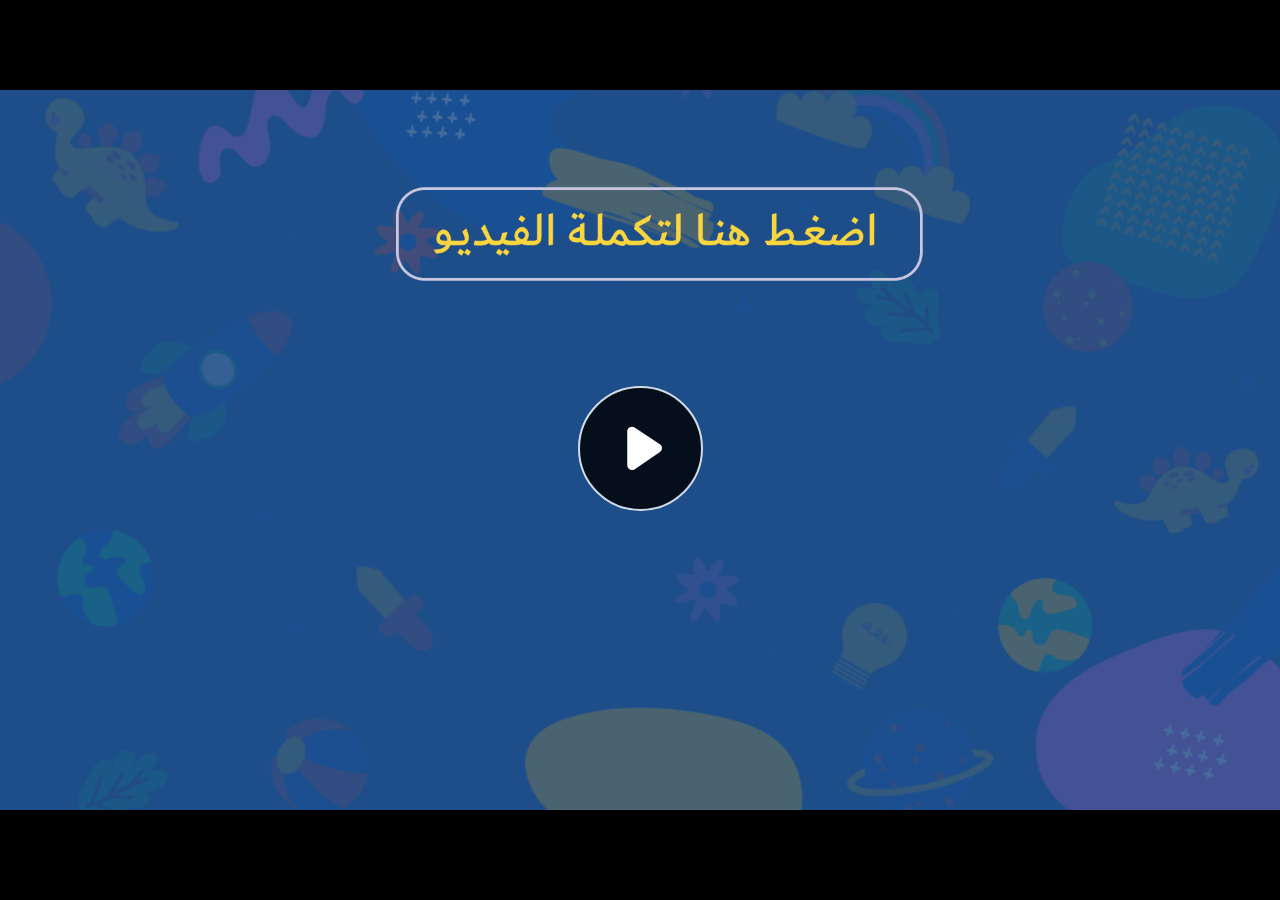
<file: index.html>
﻿<!doctype html>
<html lang="en-US">
<head>
  <meta charset="utf-8">
  <!-- Created using Storyline 360 - http://www.articulate.com  -->
  <!-- version: 3.71.29339.0 -->
  <title>EG.G5.AR.SEM2.UD.T2.S2.1</title>
  <meta http-equiv="x-ua-compatible" content="IE=edge"/>
  <meta name="viewport" content="width=device-width,initial-scale=1,user-scalable=no,shrink-to-fit=no,minimal-ui"/>
  <meta name="apple-mobile-web-app-capable" content="yes"/>
  <style>
    html, body { height: 100%; padding: 0; margin: 0 }
    #app { height: 100%; width: 100%; }
  </style>

  <script>
    window.DS = {};
    window.globals = {
      DATA_PATH_BASE: '',
      HAS_FRAME: true,
      HAS_SLIDE: true,

      lmsPresent: false,
      tinCanPresent: false,
      cmi5Present: false,
      aoSupport: false,
      scale: 'noscale',
      captureRc: false,
      browserSize: 'optimal',
      bgColor: '#282828',
      features: 'AccessibleVideo,ConnectionMessages,FullScreenToggle,InsertSvgPicture,LayerPresentAsDialog,MultipleQuizTracking,UpdatedScrollingPanels,UpdatedThemeEditor',
      themeName: 'unified',
      preloaderColor: '#FFFFFF',
      suppressAnalytics: false,
      productChannel: 'stable',
      publishSource: 'storyline',
      aid: 'aid|5fe00366-bd0f-4aca-89fb-c2d0907009b6',
      cid: '842bb857-4575-4bf5-81d5-54d487c51ace',
      playerVersion: '3.71.29339.0',
      publishTimestamp: '2023-04-10T10:47:56.8802419Z',
      maxIosVideoElements: 10,
      connectionSettings: { message: 'You%20are%20offline.%20Trying%20to%20reconnect...', useDarkTheme: false },

      
      parseParams: function(qs) {
        if (window.globals.parsedParams != null) {
          return window.globals.parsedParams;
        }
        qs = (qs || window.location.search.substr(1)).split('+').join(' ');
        var params = {},
            tokens,
            re = /[?&]?([^=]+)=([^&]*)/g;

        while (tokens = re.exec(qs)) {
          params[decodeURIComponent(tokens[1]).trim()] =
            decodeURIComponent(tokens[2]).trim();
        }
        window.globals.parsedParams = params;
        return params;
      }

    };
  </script>
  <script>
    var isIe11 = ('ActiveXObject' in window || window.MSBlobBuilder != null)
      && window.msCrypto != null && !window.ActiveXObject;
    if (isIe11) {
      window.globals.unsupportedBrowser = true;
      document.write(atob('[base64]'));
    }
  </script>
  
  <script>window.THREE = { };</script>
  
</head>
<body style="background: #282828" class="cs-HTML theme-unified">
  <!-- 360 -->
  <script>!function(e){var i=/iPhone/i,o=/iPod/i,n=/iPad/i,t=/(?=.*\bAndroid\b)(?=.*\bMobile\b)/i,d=/Android/i,s=/(?=.*\bAndroid\b)(?=.*\bSD4930UR\b)/i,b=/(?=.*\bAndroid\b)(?=.*\b(?:KFOT|KFTT|KFJWI|KFJWA|KFSOWI|KFTHWI|KFTHWA|KFAPWI|KFAPWA|KFARWI|KFASWI|KFSAWI|KFSAWA)\b)/i,r=/IEMobile/i,h=/(?=.*\bWindows\b)(?=.*\bARM\b)/i,a=/BlackBerry/i,l=/BB10/i,p=/Opera Mini/i,f=/(CriOS|Chrome)(?=.*\bMobile\b)/i,u=/(?=.*\bFirefox\b)(?=.*\bMobile\b)/i,c=new RegExp("(?:Nexus 7|BNTV250|Kindle Fire|Silk|GT-P1000)","i"),w=function(e,i){return e.test(i)},A=function(e){var A=e||navigator.userAgent,v=A.split("[FBAN");if(void 0!==v[1]&&(A=v[0]),this.apple={phone:w(i,A),ipod:w(o,A),tablet:!w(i,A)&&w(n,A),device:w(i,A)||w(o,A)||w(n,A)},this.amazon={phone:w(s,A),tablet:!w(s,A)&&w(b,A),device:w(s,A)||w(b,A)},this.android={phone:w(s,A)||w(t,A),tablet:!w(s,A)&&!w(t,A)&&(w(b,A)||w(d,A)),device:w(s,A)||w(b,A)||w(t,A)||w(d,A)},this.windows={phone:w(r,A),tablet:w(h,A),device:w(r,A)||w(h,A)},this.other={blackberry:w(a,A),blackberry10:w(l,A),opera:w(p,A),firefox:w(u,A),chrome:w(f,A),device:w(a,A)||w(l,A)||w(p,A)||w(u,A)||w(f,A)},this.seven_inch=w(c,A),this.any=this.apple.device||this.android.device||this.windows.device||this.other.device||this.seven_inch,this.phone=this.apple.phone||this.android.phone||this.windows.phone,this.tablet=this.apple.tablet||this.android.tablet||this.windows.tablet,"undefined"==typeof window)return this},v=function(){var e=new A;return e.Class=A,e};"undefined"!=typeof module&&module.exports&&"undefined"==typeof window?module.exports=A:"undefined"!=typeof module&&module.exports&&"undefined"!=typeof window?module.exports=v():"function"==typeof define&&define.amd?define("isMobile",[],e.isMobile=v()):e.isMobile=v()}(this);
    window.isMobile.apple.tablet = window.isMobile.apple.tablet ||
      (navigator.platform === 'MacIntel' && navigator.maxTouchPoints > 1);
    window.isMobile.apple.device = window.isMobile.apple.device || window.isMobile.apple.tablet;
    window.isMobile.tablet = window.isMobile.tablet || window.isMobile.apple.tablet;
    window.isMobile.any = window.isMobile.any || window.isMobile.apple.tablet;
  </script>

  <div id="focus-sink" tabindex="-1"></div>

  <div id="preso"></div>
  <script>
    (function() {

      var classTypes = [ 'desktop', 'mobile', 'phone', 'tablet' ];

      var addDeviceClasses = function(prefix, testObj) {
        var curr, i;
        for (i = 0; i < classTypes.length; i++) {
          curr = classTypes[i];
          if (testObj[curr]) {
            document.body.classList.add(prefix + curr);
          }
        }
      };

      var params = window.globals.parseParams(),
          isDevicePreview = params.devicepreview === '1',
          isPhoneOverride = params.deviceType === 'phone' || (isDevicePreview && params.phone == '1'),
          isTabletOverride = (params.deviceType === 'tablet' || isDevicePreview) && !isPhoneOverride,
          isMobileOverride = isPhoneOverride || isTabletOverride;

      var deviceView = {
        desktop: !window.isMobile.any && !isMobileOverride,
        mobile: window.isMobile.any || isMobileOverride,
        phone: isPhoneOverride || (window.isMobile.phone && !isTabletOverride),
        tablet: isTabletOverride || window.isMobile.tablet
      };

      window.globals.deviceView = deviceView;
      window.isMobile.desktop = !window.isMobile.any;
      window.isMobile.mobile = window.isMobile.any;

      addDeviceClasses('view-', deviceView);

    })();
  </script>
  
  <script src='story_content/user.js' type=text/javascript></script>
  <div class="slide-loader"></div>

  <script>
    var doc = document, loader = doc.body.querySelector('.slide-loader'); [ 1, 2, 3 ].forEach(function(n) { var d = doc.createElement('div'); d.style.backgroundColor = window.globals.preloaderColor; d.classList.add('mobile-loader-dot'); d.classList.add('dot' + n); loader.appendChild(d); });
  </script>

  <div class="mobile-load-title-overlay" style="display: none">
    <div class="mobile-load-title">EG.G5.AR.SEM2.UD.T2.S2.1</div>
  </div>

  <div class="mobile-chrome-warning"></div>

  
<style>
  .warn-connection-dialog {
    display: none;
    background: transparent;
    pointer-events: none;
    position: fixed;
    left: 0;
    top: 0;
    width: 100%;
    height: 100%;
    z-index: 999;
  }

  .warn-connection-content {
    border-radius: 4px;
    background: white;
    border: 1px solid #E7E7E7;
    color: #333333;
    box-shadow: 0 2px 4px rgba(0, 0, 0, 0.25);
    transition: all 150ms ease-out;
    position: absolute;
    white-space: nowrap;
  }

  .view-phone.is-landscape .warn-connection-content {
    left: 23px;
    bottom: 23px;
  }

  .view-tablet.is-landscape .warn-connection-content {
    left: 50%;
    top: 20px;
    transform: translateX(-50%);
  }

  .is-portrait .warn-connection-content {
    transform: translate(-50%, calc(-100% - 15px));
  }

  .warn-connection-content p {
    display: inline-block;
    margin: 0 8px 0 0;
    line-height: 33px;
    font-size: 11px;
  }

  .warn-connection-content svg {
    position: relative;
    vertical-align: middle;
    margin: 0 2px 2px 8px;
  }

  .view-desktop .warn-connection-content {
    left: 1.5em;
    bottom: 1.5em;
  }

  .view-desktop .warn-connection-content p {
    font-size: 1.1em;
  }

  .is-offline .warn-connection-dialog {
    display: block;
  }

  .is-offline .cs-panel * {
    pointer-events: none !important;
  }

  .is-offline .cs-panel {
    pointer-events: all !important;
  }

  .is-offline #nav-controls * {
    pointer-events: none !important;
  }

  .is-offline #nav-controls {
    pointer-events: all !important;
  }
</style>

<div class="warn-connection-dialog">
  <div class="warn-connection-content">
    <svg width="17" height="15" viewBox="0 0 17 15" xmlns="http://www.w3.org/2000/svg">
      <path fill="#8F0000" stroke="white" d="M16.07,12.98 L15.88,12.23 L9.51,1.21 C8.97,0.26,7.6,0.26,7.06,1.21 L0.69,12.23 C0.15,13.16,0.81,14.36,1.91,14.36 H14.65 C15.47,14.36,16.05,13.7,16.07,12.98 Z"/>
      <path fill="white" stroke="white" d="M8.58,5.5 C8.35,5.28,8.5,5.35,8.21,5.32 C8.09,5.35,7.97,5.49,7.96,5.67 C7.97,5.79,7.98,5.92,7.98,6.04 L7.98,6.04 C7.99,6.17,8,6.31,8.01,6.43 L8.01,6.44 C8.03,6.92,8.06,7.41,8.09,7.9 L8.09,7.9 C8.12,8.39,8.14,8.88,8.17,9.37 C8.17,9.39,8.18,9.42,8.2,9.44 C8.23,9.46,8.25,9.47,8.28,9.47 C8.31,9.47,8.34,9.46,8.35,9.44 C8.37,9.43,8.38,9.4,8.39,9.35 L8.39,9.34 C8.39,9.24,8.4,9.15,8.4,9.05 L8.4,9.05 C8.41,8.96,8.41,8.86,8.42,8.75 C8.43,8.44,8.45,8.12,8.47,7.81 L8.47,7.81 C8.49,7.49,8.51,7.18,8.53,6.87 C8.55,6.46,8.56,6.05,8.59,5.64 L8.6,5.62 C8.6,5.57,8.59,5.53,8.58,5.5 L8.21,5.32 Z"/>
      <circle fill="white" stroke="white" cx="8.3" cy="11.35" r="0.3"/>
    </svg>
    <p>You are offline. Trying to reconnect...</p>
  </div>
</div>

<script>
  (function() {
    window.DS.connection = {
      warningShown: false,
      assets: {},
      loadingAssetGroup: false,
      retryDelay: 500
    };

    // @TODO this is POC code and can be cleaned up a bit more if we move forward
    // with the feature



    // The `window.globals.features` variable must be set in `webpack.dev.config` when testing locally - it is not enough
    // to have it in the data - but it must be set there as well.
    var useConnectionMessages = window.AbortController != null &&
      window.location.protocol != 'file:' &&
      window.globals.features.indexOf('ConnectionMessages') != -1;

    window.DS.connection.useConnectionMessages = useConnectionMessages

    var assetCount = 0;
    var checkLoadedId;
    var connectionSettings = window.globals.connectionSettings;

    if (useConnectionMessages && connectionSettings != null) {
      var contentEl = document.querySelector('.warn-connection-content');
      var messageEl = contentEl.querySelector('p')

      if (connectionSettings.useDarkTheme) {
        contentEl.style.borderColor = '#BABBBA';
        contentEl.style.backgroundColor = '#282828';
        contentEl.style.color = '#FFFFFF';
      }

      if (connectionSettings.message != null) {
        messageEl.textContent = window.decodeURIComponent(connectionSettings.message);
      }
    }

    function checkAssetsReady() {
      for (var i in DS.connection.assets) {
        if (!DS.connection.assets[i].success) {
          return false;
        }
      }
      return true;
    }

    function stopAssetGroup() {
      if (!useConnectionMessages) { return; }

      assetCount = 0;

      DS.connection.oldAssetGroup = DS.connection.assets;
      DS.connection.assets = {};
      DS.connection.loadingAssetGroup = false;
      clearInterval(checkLoadedId);
    }

    function startAssetGroup() {
      if (!useConnectionMessages) { return; }
      var ticks = 0;
      clearInterval(checkLoadedId);
      checkLoadedId = setInterval(function() {
        var loaded = 0;
        if (assetCount === 0 && loaded === 0) {
          clearInterval(checkLoadedId);
          return;
        }

        for (var i in DS.connection.assets) {
          if (DS.connection.assets[i].success) {
            loaded++;
          }
        }

        if (assetCount === loaded && checkAssetsReady()) {
          for (var i in DS.connection.assets) {
            if (DS.connection.assets[i].action) {
              DS.connection.assets[i].action();
            }
          }
          hideWarning();
          stopAssetGroup();
        }
      }, 100)
    }

    function requiredAsset(url, action, retry, type) {
      if (!useConnectionMessages) { return; }
      if (DS.connection.assets[url]) { return; }

      DS.connection.assets[url] = {
        success: false, action: action, retry: retry, type: type
      };
      assetCount = Object.keys(DS.connection.assets).length;
      if (!DS.connection.loadingAssetGroup) {
        startAssetGroup();
      }
      DS.connection.loadingAssetGroup = true;
    }

    function assetLoaded(url) {
      if (!useConnectionMessages) { return; }
      if (DS.connection.assets[url]) {
        DS.connection.assets[url].success = true;
      }
    }

    function assetFailed(url) {
      if (!useConnectionMessages) { return; }
      if (!DS.connection.assets[url]) {
        if (/\.js$/.test(url)) {
          setTimeout(function() {
            if (DS.connection.lastSlideLoaded != null) {
              DS.connection.lastSlideLoaded();
            }
          }, DS.connection.retryDelay);
        }
        return;
      }
      if (!DS.connection.warningShown) { showWarning(); }
      if (DS.connection.assets[url].retry) {
        setTimeout(function() {
          if (!DS.connection.assets[url].success) {
            DS.connection.assets[url].retry()
          }
        }, DS.connection.retryDelay);
      }
    }

    function hideWarning() {
      document.body.classList.remove('is-offline');
      DS.connection.warningShown = false;
    }
    DS.connection.hideWarning = hideWarning

    function showWarning(btn) {
      document.body.classList.add('is-offline')
      DS.connection.warningShown = true;
      updateWarningPosition();
    }

    function updateWarningPosition() {
      if (!DS.connection.warningShown) {
        return;
      }

      var isPortrait = document.body.classList.contains('is-portrait');
      var warningEl = document.querySelector('.warn-connection-content');

      if (isPortrait) {
        var slide = document.querySelector('.primary-slide');
        var slideRect = slide.getBoundingClientRect();

        warningEl.style.top = `${slideRect.top}px`
        warningEl.style.left = `${slideRect.left + slideRect.width / 2}px`
      } else {
        warningEl.style.top = null;
        warningEl.style.left = null;
      }

      window.requestAnimationFrame(updateWarningPosition);
    }

    // these will all be noops if the feature flag isn't set in
    // the data and `window.globals.features`
    DS.connection.requiredAsset = requiredAsset;
    DS.connection.assetLoaded = assetLoaded;
    DS.connection.assetFailed = assetFailed;
    DS.connection.stopAssetGroup = stopAssetGroup;
    DS.connection.startAssetGroup = startAssetGroup;
  })();
</script>


  <script>
    
    if (window.autoSpider && window.vInterfaceObject) {
      document.querySelector('.mobile-load-title-overlay').style.display = 'none';
    }
  </script>

  

  <link rel="stylesheet" href="html5/data/css/output.min.css" data-noprefix/>
</body>
<script src="html5/lib/scripts/bootstrapper.min.js"></script>
</html>
</file>
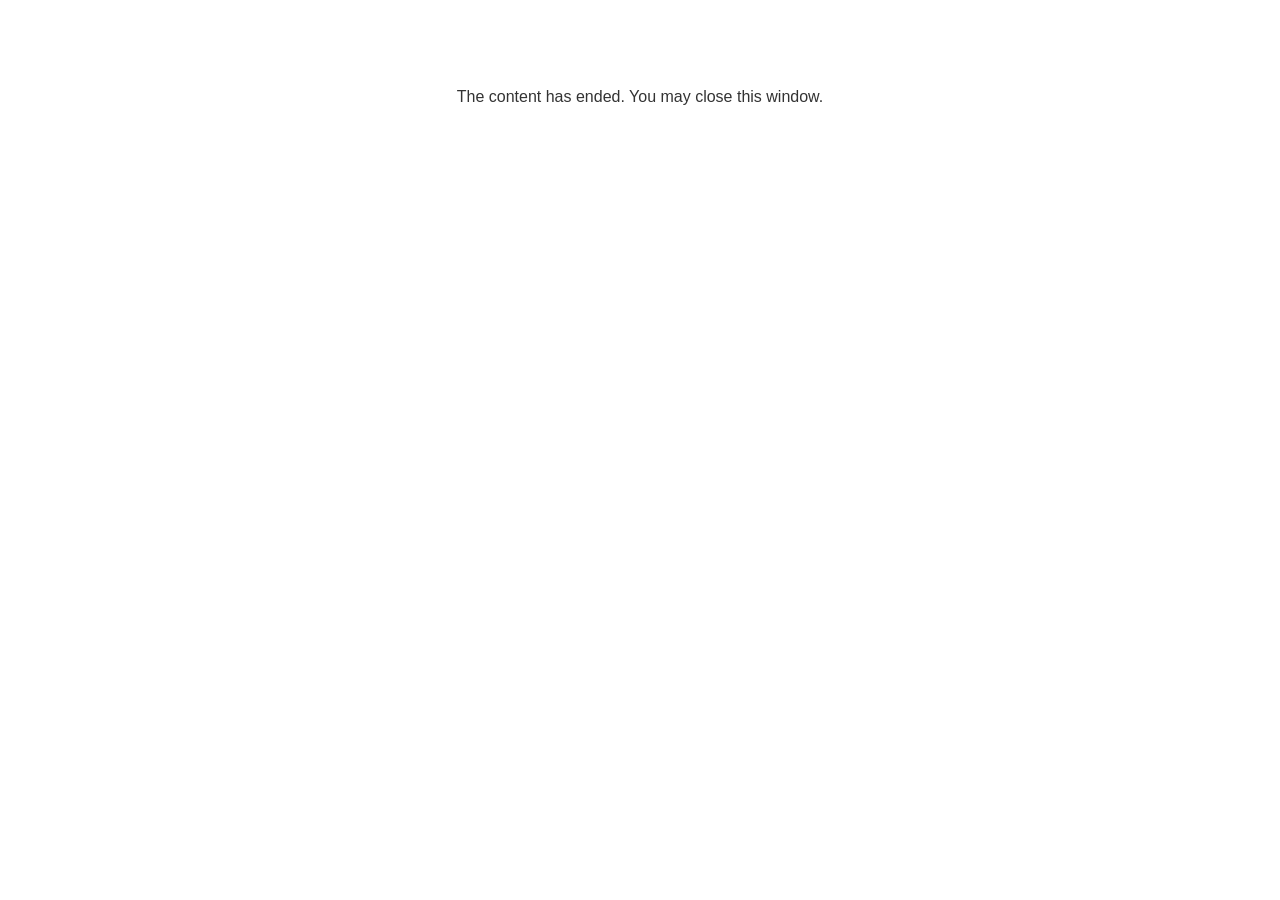
<file: lms/goodbye.html>
<!doctype html>
<html>
<body style="background-color: #ffffff;">

<p role="alert" style="color: #333333;font-family: Lato, articulate, tahoma, arial;font-size: medium;text-align: center;">
<br><br><br><br>
The content has ended. You may close this window.
</p>

</body>
</html>
</file>
<file: html5/data/css/output.min.css>
@font-face {
  font-family: 'LatoBold Charset1_ BoldA301D3E8';
  src: url('[data-uri]');
  font-style: normal;
  font-weight: normal;
}
@font-face {
  font-family: 'Lato Charset1_ 65ojyaAp78F1973F';
  src: url('[data-uri]');
  font-style: normal;
  font-weight: normal;
}
@font-face {
  font-family: 'Dubai Charset1_ 61uIqOg28C7046D';
  src: url('[data-uri]');
  font-style: normal;
  font-weight: normal;
}
@font-face {
  font-family: 'Dubai Medium Charset1_ 7353399B';
  src: url('[data-uri]');
  font-style: normal;
  font-weight: normal;
}
@font-face {
  font-family: 'DubaiBold Charset1_Bold66A49DC6';
  src: url('[data-uri]');
  font-style: normal;
  font-weight: normal;
}
@font-face {
  font-family: 'Dubai MediumBold ChBold9BFBE015';
  src: url('[data-uri]');
  font-style: normal;
  font-weight: normal;
}
@font-face {
  font-family: 'Dubai Charset0_v8wz5Y8k741D6E07';
  src: url('[data-uri]');
  font-style: normal;
  font-weight: normal;
}
@font-face {
  font-family: 'Dubai Medium Charset0_v389EBE1D';
  src: url('[data-uri]');
  font-style: normal;
  font-weight: normal;
}
@font-face {
  font-family: 'DubaiBold Charset0_BoldD2773439';
  src: url('[data-uri]');
  font-style: normal;
  font-weight: normal;
}
@font-face {
  font-family: 'Dubai MediumBold ChBold9429EB4D';
  src: url('[data-uri]');
  font-style: normal;
  font-weight: normal;
}
.cs-HTML {
  background: rgba(40, 40, 40, 1);
}
.cs-npnxnanbnsnfns00000000001 .cs-infopanel  {
  box-shadow: 0 1px 0 rgba(0, 0, 0, 0);
  background: rgba(255, 255, 255, 1);
}
.cs-npnxnanbnsnfns00000000001 .cs-infopanel .cs-link {
  color: rgba(186, 187, 186, 1);
}
.cs-npnxnanbnsnfns00000000001 .cs-infopanel .cs-link:hover {
  color: rgba(255, 255, 255, 1);
}
.cs-npnxnanbnsnfns00000000001 .cs-infopanel .cs-name {
  color: rgba(68, 68, 68, 1);
}
.cs-npnxnanbnsnfns00000000001 .cs-infopanel .cs-title {
  color: rgba(153, 153, 153, 1);
}
.cs-npnxnanbnsnfns00000000001 .cs-infopanelpopup  {
  box-shadow: 0 1px 0 rgba(0, 0, 0, 0);
  background: rgba(0, 0, 0, 0);
}
.cs-npnxnanbnsnfns00000000001 .cs-infopanelpopup .cs-link {
  color: rgba(255, 0, 0, 1);
}
.cs-npnxnanbnsnfns00000000001 .cs-infopanelpopup .cs-link:hover {
  color: rgba(255, 255, 255, 1);
}
.cs-npnxnanbnsnfns00000000001 .cs-infopanelpopup .cs-name {
  color: rgba(255, 255, 255, 1);
}
.cs-npnxnanbnsnfns00000000001 .cs-infopanelpopup .cs-bio {
  color: rgba(186, 187, 186, 1);
}
.cs-npnxnanbnsnfns00000000001 .cs-timer  {
  color: rgba(186, 187, 186, 1);
}
.cs-npnxnanbnsnfns00000000001 .cs-duration stop:first-child {
  stop-color: rgba(60, 60, 60, 1);
}
.cs-npnxnanbnsnfns00000000001 .cs-duration stop:last-child {
  stop-color: rgba(60, 60, 60, 1);
}
.cs-npnxnanbnsnfns00000000001 .cs-elapsed stop:first-child {
  stop-color: rgba(254, 227, 71, 1);
}
.cs-npnxnanbnsnfns00000000001 .cs-elapsed stop:last-child {
  stop-color: rgba(254, 227, 71, 1);
}
.cs-npnxnanbnsnfns00000000001 .cs-timer .cs-pie .cs-innerstroke {
  stroke: rgba(199, 199, 199, 1);
}
.cs-npnxnanbnsnfns00000000001 .cs-timer .cs-pie .cs-innerborder {
  stroke: rgba(255, 255, 255, 1);
}
.cs-npnxnanbnsnfns00000000001 .cs-window  {
  box-shadow: 0 8px 5px rgba(0, 0, 0, 0.2);
  border-color: rgba(49, 99, 0, 0);
  background: rgba(33, 33, 33, 1);
  color: rgba(248, 248, 248, 1);
}
.cs-npnxnanbnsnfns00000000001 .cs-window .cs-diva {
  border-color: rgba(78, 78, 78, 1);
}
.cs-npnxnanbnsnfns00000000001 .cs-window .cs-divb {
  border-color: rgba(78, 78, 78, 0);
}
.cs-npnxnanbnsnfns00000000001 .cs-editor .cs-editor-slide {
  color: rgba(226, 226, 226, 1);
}
.cs-npnxnanbnsnfns00000000001 .cs-editor .cs-editor-html {
  color: rgba(186, 187, 186, 1);
}
.cs-npnxnanbnsnfns00000000001 .cs-editor .cs-editor-button {
  text-shadow: 0 1px 0 rgba(0, 0, 0, 0);
  color: rgba(255, 255, 255, 1);
  border-color: rgba(211, 211, 211, 1);
  background: rgba(34, 34, 34, 1);
}
.cs-npnxnanbnsnfns00000000001 .cs-editor .cs-editor-button:hover {
  background: rgba(68, 68, 68, 1);
}
.cs-npnxnanbnsnfns00000000001 .cs-editor .cs-editor-button:active {
  background: rgba(68, 68, 68, 1);
}
.cs-npnxnanbnsnfns00000000001 .cs-listitem  {
  color: rgba(186, 187, 186, 1);
  border-color: none;
  border: 1px solid transparent;
}
.cs-npnxnanbnsnfns00000000001 .cs-listitem:hover {
  background: rgba(255, 255, 255, 0.06);
  border-color: rgba(108, 108, 108, 1) !important;
  border-width: 1px;
  border-radius: 2px;
  border-style: solid;
  box-sizing: border-box;
}
.cs-npnxnanbnsnfns00000000001 .cs-listitem.hover {
  background: rgba(255, 255, 255, 0.06);
  border-color: rgba(108, 108, 108, 1) !important;
  border-width: 1px;
  border-radius: 2px;
  border-style: solid;
  box-sizing: border-box;
}
.cs-npnxnanbnsnfns00000000001 .cs-glossary  {
  color: rgba(186, 187, 186, 1);
}
.cs-npnxnanbnsnfns00000000001 .cs-glossary .cs-scrolling-panel {
  background: rgba(0, 0, 0, 0);
}
.cs-npnxnanbnsnfns00000000001 .cs-glossary .cs-term.cs-selected .cs-choice-list-trigger {
  color: rgba(255, 255, 255, 1);
  background: rgba(255, 255, 255, 1);
}
.cs-npnxnanbnsnfns00000000001 .cs-glossary .cs-term.cs-selected .cs-choice-list-trigger:focus {
  color: rgba(255, 255, 255, 1);
  background: rgba(255, 255, 255, 1);
}
.cs-npnxnanbnsnfns00000000001 .cs-glossary .cs-term:hover .cs-choice-list-trigger {
  background: rgba(186, 187, 186, 1);
}
.cs-npnxnanbnsnfns00000000001 .cs-glossary .cs-term.hover .cs-choice-list-trigger {
  background: rgba(186, 187, 186, 1);
}
.cs-npnxnanbnsnfns00000000001 .cs-glossary .cs-term .cs-choice-list-trigger:focus {
  background: rgba(186, 187, 186, 1);
}
.cs-npnxnanbnsnfns00000000001 .cs-glossary .cs-diva {
  border-color: rgba(0, 0, 0, 0);
}
.cs-npnxnanbnsnfns00000000001 .cs-glossary .cs-divb {
  border-color: rgba(0, 0, 0, 0);
}
.cs-npnxnanbnsnfns00000000001 .cs-glossary .cs-divc {
  border-color: rgba(0, 0, 0, 0);
}
.cs-npnxnanbnsnfns00000000001 .cs-glossary .cs-heading {
  color: rgba(248, 248, 248, 1);
  font-weight: 700;
}
.note-content p span {
  color: rgba(186, 187, 186, 1);
  line-height: 1.4em;
  font-size: 103.769%;
}
.cs-npnxnanbnsnfns00000000001 .cs-resource .cs-separator {
  border-color: rgba(0, 0, 0, 0);
}
.cs-npnxnanbnsnfns00000000001 .cs-outline  {
  color: rgba(45, 45, 45, 1);
}
.cs-npnxnanbnsnfns00000000001 .cs-outline .cs-diva {
  border-color: rgba(0, 0, 0, 0);
}
.cs-npnxnanbnsnfns00000000001 .cs-outline .cs-divb {
  border-color: rgba(0, 0, 0, 0);
}
.cs-npnxnanbnsnfns00000000001 .cs-outline .cs-divc {
  border-color: rgba(0, 0, 0, 0);
}
.cs-npnxnanbnsnfns00000000001 .cs-outline .cs-search-filter:hover {
  color: rgba(0, 0, 0, 0);
}
.cs-npnxnanbnsnfns00000000001 .cs-outline .cs-search-filter.hover {
  color: rgba(0, 0, 0, 0);
}
.cs-npnxnanbnsnfns00000000001 .cs-transcript  {
  color: rgba(255, 255, 255, 1);
}
.cs-npnxnanbnsnfns00000000001 .cs-transcript .cs-div {
  border-color: rgba(0, 0, 0, 0);
}
.cs-npnxnanbnsnfns00000000001 .cs-tabs:not(.topmenu-item) {
  color: rgba(248, 248, 248, 1);
}
.cs-npnxnanbnsnfns00000000001 .cs-tabs .cs-inner-button:not(.topmenu-item) {
  text-shadow: 0 1px 0 rgba(0, 0, 0, 0);
}
.cs-npnxnanbnsnfns00000000001 .cs-tabs:hover:not(.topmenu-item) {
  color: rgba(248, 248, 248, 1);
}
.cs-npnxnanbnsnfns00000000001 .cs-tabs.cs-selected {
  background: rgba(0, 0, 0, 0);
  color: rgba(248, 248, 248, 1);
}
.cs-npnxnanbnsnfns00000000001 .cs-seekcontrol  {
  background: rgba(0, 0, 0, 0);
  border-color: rgba(0, 0, 0, 0);
}
.cs-npnxnanbnsnfns00000000001 .cs-seekcontrol .cs-button:hover .cs-icon {
  fill: rgba(255, 255, 255, 1);
}
.cs-npnxnanbnsnfns00000000001 .cs-seekcontrol .cs-button.hover .cs-icon {
  fill: rgba(255, 255, 255, 1);
}
.cs-npnxnanbnsnfns00000000001 .cs-seekcontrol .cs-button .cs-icon-shadow {
  fill: rgba(0, 0, 0, 0);
}
.cs-npnxnanbnsnfns00000000001 .cs-seekcontrol .cs-button .cs-icon {
  fill: rgba(180, 180, 180, 1);
}
.cs-npnxnanbnsnfns00000000001 .cs-seekcontrol .cs-seek .cs-fill {
  background: rgba(255, 255, 255, 0.6);
}
.cs-npnxnanbnsnfns00000000001 .cs-seekcontrol .cs-seek {
  background: rgba(108, 108, 108, 1);
  border-color: rgba(0, 0, 0, 0);
}
.cs-npnxnanbnsnfns00000000001 .cs-searchinput .cs-input {
  color: rgba(186, 187, 186, 1);
  border-color: rgba(0, 0, 0, 0);
  background: rgba(255, 255, 255, 0.06);
}
.cs-npnxnanbnsnfns00000000001 .cs-searchinput .cs-input:focus {
  color: rgba(248, 248, 248, 1);
  background: rgba(41, 41, 41, 1);
}
.cs-npnxnanbnsnfns00000000001 .cs-searchinput .cs-input:hover {
  box-shadow: inset 0 0 1px 0 rgba(69, 126, 19, 0);
}
.cs-npnxnanbnsnfns00000000001 .cs-searchinput .cs-input.hover {
  box-shadow: inset 0 0 1px 0 rgba(69, 126, 19, 0);
}
.cs-npnxnanbnsnfns00000000001 .cs-searchinput .cs-button .cs-icon {
  fill: rgba(186, 187, 186, 1);
}
.cs-npnxnanbnsnfns00000000001 .cs-searchinput .cs-button:hover {
  fill: rgba(63, 133, 0, 1);
}
.cs-npnxnanbnsnfns00000000001 .cs-searchinput .cs-button.hover {
  fill: rgba(63, 133, 0, 1);
}
.cs-npnxnanbnsnfns00000000001 .cs-menu  {
  box-shadow: 0 1px 0 rgba(0, 0, 0, 0);
  background: rgba(33, 33, 33, 1);
}
.cs-npnxnanbnsnfns00000000001 .cs-topmenu-item.active .cs-tab {
  background: rgba(33, 33, 33, 1);
}
.cs-npnxnanbnsnfns00000000001 .cs-logo  {
  box-shadow: 0 1px 0 rgba(37, 75, 0, 1);
  background: rgba(255, 255, 255, 0);
}
.cs-npnxnanbnsnfns00000000001 .cs-checkbox  {
  color: rgba(255, 255, 255, 1);
}
.cs-npnxnanbnsnfns00000000001 .cs-checkbox:hover {
  border-color: rgba(175, 221, 130, 1);
}
.cs-npnxnanbnsnfns00000000001 .cs-checkbox.hover {
  border-color: rgba(175, 221, 130, 1);
}
.cs-npnxnanbnsnfns00000000001 .cs-checkbox .cs-box {
  color: rgba(255, 255, 255, 1);
  border-color: rgba(42, 83, 0, 1);
}
.cs-npnxnanbnsnfns00000000001 .cs-checkbox .cs-box:checked::after {
  color: rgba(43, 196, 0, 1);
}
.cs-npnxnanbnsnfns00000000001 .cs-button  {
  text-shadow: 0 1px 0 rgba(0, 0, 0, 0);
  color: rgba(186, 187, 186, 1);
  border-color: rgba(0, 0, 0, 0);
  background: rgba(0, 0, 0, 0);
  box-shadow: 0 1px 0 rgba(0, 0, 0, 0);
}
.cs-npnxnanbnsnfns00000000001 .cs-button .cs-icon {
  fill: rgba(186, 187, 186, 1);
}
.cs-npnxnanbnsnfns00000000001 .cs-button .cs-icon-shadow {
  fill: rgba(0, 0, 0, 0);
}
.cs-npnxnanbnsnfns00000000001 .cs-button:hover {
  background: rgba(248, 248, 248, 1);
}
.cs-npnxnanbnsnfns00000000001 .cs-button.hover {
  background: rgba(248, 248, 248, 1);
}
.cs-npnxnanbnsnfns00000000001 .cs-button:active {
  background: rgba(0, 0, 0, 0);
}
.cs-npnxnanbnsnfns00000000001 .cs-button.cs-disabled:hover {
  background: rgba(0, 0, 0, 0);
}
.cs-npnxnanbnsnfns00000000001 .cs-button.cs-disabled.hover {
  background: rgba(0, 0, 0, 0);
}
.cs-npnxnanbnsnfns00000000001 .cs-button.cs-disabled:active {
  background: rgba(0, 0, 0, 0);
}
.cs-npnxnanbnsnfns00000000001 .cs-button.cs-volume:hover {
  background: rgba(0, 0, 0, 0);
}
.cs-npnxnanbnsnfns00000000001 .cs-button.cs-volume.hover {
  background: rgba(0, 0, 0, 0);
}
.cs-npnxnanbnsnfns00000000001 .cs-button.cs-volume:active {
  background: rgba(0, 0, 0, 0);
}
.cs-npnxnanbnsnfns00000000001.cs-base  {
  color: rgba(186, 187, 186, 1);
  border-color: rgba(40, 40, 40, 1);
  background: rgba(40, 40, 40, 1);
}
.cs-npnxnanbnsnfns00000000001.cs-base .cs-separator .cs-diva {
  background: rgba(69, 69, 69, 1);
}
.cs-npnxnanbnsnfns00000000001.cs-base .cs-separator .cs-divb {
  background: rgba(0, 0, 0, 0);
}
.cs-npnxnanbnsnfns00000000001.cs-base .cs-topmenu-item.active .cs-tab {
  border-color: rgba(69, 69, 69, 1);
}
.cs-npnxnanbnsnfns00000000001.cs-base .cs-topmenu-item.active .cs-panel {
  border-color: rgba(69, 69, 69, 1);
}
.cs-npnxnanbnsnfns00000000001.cs-base .cs-left {
  background: rgba(33, 33, 33, 1);
}
.cs-npnxnanbnsnfns00000000001.cs-base .cs-area-primary .cs-slide-container {
  background: rgba(40, 40, 40, 1);
}
.cs-npnxnanbnsnfns00000000001.cs-base.cs-custom-theme .cs-brandhighlight-bg {
  background: rgba(79, 189, 244, 1) !important;
}
.cs-npnxnanbnsnfns00000000001.cs-base.cs-custom-theme .cs-brandhighlight-secondary-bg {
  background: rgba(255, 255, 255, 1) !important;
}
.cs-npnxnanbnsnfns00000000001.cs-base.cs-custom-theme .cs-brandhighlight-border {
  border-color: rgba(79, 189, 244, 1) !important;
}
.cs-npnxnanbnsnfns00000000001.cs-base.cs-custom-theme .cs-brandhighlight-text {
  color: rgba(79, 189, 244, 1) !important;
}
.cs-npnxnanbnsnfns00000000001.cs-base.cs-custom-theme .cs-brandhighlight-fill {
  fill: rgba(79, 189, 244, 1) !important;
}
.cs-npnxnanbnsnfns00000000001.cs-base.cs-custom-theme .cs-listitem.cs-selected {
  background-color: rgba(255, 255, 255, 0.06) !important;
}
.cs-npnxnanbnsnfns00000000001 .cs-volume::-moz-range-thumb {
  border-color: rgba(43, 85, 0, 1);
  box-shadow: inset 0 0 1px 0 rgba(43, 85, 0, 1);
  background: rgba(255, 255, 255, 1);
}
.cs-npnxnanbnsnfns00000000001 .cs-volume::-ms-thumb {
  border-color: rgba(43, 85, 0, 1);
  box-shadow: inset 0 0 1px 0 rgba(43, 85, 0, 1);
  background: rgba(255, 255, 255, 1);
}
.cs-npnxnanbnsnfns00000000001 .cs-volume::-webkit-slider-thumb {
  border-color: rgba(43, 85, 0, 1);
  box-shadow: inset 0 0 1px 0 rgba(43, 85, 0, 1);
  background: rgba(255, 255, 255, 1);
}
.cs-npnxnanbnsnfns00000000001 .cs-volume::-moz-range-track {
  border-color: rgba(66, 140, 1, 1);
  background: rgba(108, 108, 108, 1);
}
.cs-npnxnanbnsnfns00000000001 .cs-volume::-ms-track {
  border-color: rgba(66, 140, 1, 1);
  background: rgba(108, 108, 108, 1);
}
.cs-npnxnanbnsnfns00000000001 .cs-volume::-webkit-slider-runnable-track {
  border-color: rgba(66, 140, 1, 1);
  background: rgba(108, 108, 108, 1);
}
body.show-focus .tab-focus-box {
  box-shadow: 0 0 0 1px rgba(255, 255, 0, 1), 0 0 0 3px rgba(0, 32, 96, 1), 0 0 5px 5px rgba(255, 255, 0, 1);
  border-color: transparent;
  outline: 2px transparent solid;
}
.skipnav {
  box-shadow: 0 0 0 1px rgba(255, 255, 0, 1), 0 0 0 3px rgba(0, 32, 96, 1), 0 0 5px 5px rgba(255, 255, 0, 1);
  border-color: transparent;
  outline: 2px transparent solid;
}
.cs-npnxnanbnsnfns00000000001 .cs-listitem:hover {
  color: none;
}
.cs-npnxnanbnsnfns00000000001 .cs-listitem.hover {
  color: none;
}
.cs-npnxnanbnsnfns00000000001 .cs-listitem.cs-viewed {
  color: #BABBBA;
}
.cs-npnxnanbnsnfns00000000001 .cs-listitem {
  color: #BABBBA;
}
.cs-npnxnanbnsnfns00000000001 .cs-listitem:hover .cs-icon-carrot * {
  fill: none;
}
.cs-npnxnanbnsnfns00000000001 .cs-listitem.hover .cs-icon-carrot * {
  fill: none;
}
.cs-npnxnanbnsnfns00000000001 .cs-listitem .cs-icon-carrot {
  color: none;
  top: calc(3px);
}
.cs-npnxnanbnsnfns00000000001 .cs-listitem .cs-icon-carrot .cs-shadow {
  color: #F8F8F8;
}
.cs-npnxnanbnsnfns00000000001 .item-collapsible .is-scene {
  color: #F8F8F8 !important;
  font-weight: 700;
}
.cs-npnxnanbnsnfns00000000001 .is-scene .cs-icon-carrot * {
  color: #F8F8F8 !important;
  font-weight: 700;
}
.cs-npnxnanbnsnfns00000000001 .is-scene:not(.outline-links-collapse) > a {
  color: #F8F8F8;
}
.cs-npnxnanbnsnfns00000000001 .is-scene:not(.outline-links-collapse) .cs-icon-carrot * {
  fill: none !important;
  color: #F8F8F8 !important;
}
.cs-npnxnanbnsnfns00000000001 .tabs, .cs-npnxnanbnsnfns00000000001 .cs-logo {
  border-bottom: 1px solid rgba(108, 108, 108, 1);
}
.cs-npnxnanbnsnfns00000000001 .area-secondary-wrapper:after {
  background-image: url('[data-uri]');
  background-size: 100%;
}
.cs-npnxnanbnsnfns00000000001 .panel-footer {
  background: #212121;
}
.cs-npnxnanbnsnfns00000000001 #outline-search {
  background: rgba(255, 255, 255, 0.06);
  border-color: rgba(108, 108, 108, 1);
  border-width: 1px;
  border-style: solid;
}
.cs-npnxnanbnsnfns00000000001 .topmenu-panel #outline-search {
  background: #545454;
}
.cs-npnxnanbnsnfns00000000001 .search-icon circle, .cs-npnxnanbnsnfns00000000001 .search-icon path {
  stroke: #BABBBA;
}
.cs-npnxnanbnsnfns00000000001 #outline-search input[type   =search] {
  color: #F8F8F8;
}
.cs-npnxnanbnsnfns00000000001 #outline-search ::-webkit-input-placeholder {
  color: #BABBBA !important;
}
.cs-npnxnanbnsnfns00000000001 #outline-search :-ms-input-placeholder {
  color: #BABBBA !important;
}
.cs-npnxnanbnsnfns00000000001 #outline-search ::-moz-placeholder {
  color: #BABBBA !important;
  opacity: 1;
}
.cs-npnxnanbnsnfns00000000001 .cs-topmenu-item.active, body:not(.is-touchable-tablet) .cs-npnxnanbnsnfns00000000001 .cs-topmenu-item:hover {
  color: #F8F8F8;
}
.cs-npnxnanbnsnfns00000000001 .cs-topmenu-item.button-tapped {
  color: #F8F8F8;
}
.cs-npnxnanbnsnfns00000000001 .cs-topmenu-item.active .cs-tab, .cs-npnxnanbnsnfns00000000001 .cs-topmenu-item .cs-tab {
  background: transparent !important;
  border: none !important;
}
.cs-npnxnanbnsnfns00000000001 .top-tabs-drop-icon div {
  background: #BABBBA;
}
.cs-npnxnanbnsnfns00000000001 .cs-panel.topmenu-panel .panel-content, .cs-npnxnanbnsnfns00000000001 .top-tabs-drop {
  background: #212121;
}
.cs-npnxnanbnsnfns00000000001 .cs-topmenu-item.active .cs-panel {
  background: #212121;
}
.cs-npnxnanbnsnfns00000000001 .cs-menu.topmenu-panel, .cs-npnxnanbnsnfns00000000001 .top-tabs-drop {
  border: 1px solid rgba(69, 69, 69, 1) !important;
  border-radius: 3px;
}
.cs-npnxnanbnsnfns00000000001 .resources .resources-list a:hover {
  background: rgba(255, 255, 255, 0.06);
}
body:not(.is-touchable-tablet) .cs-npnxnanbnsnfns00000000001 .resources .resources-list a:hover {
  background: rgba(255, 255, 255, 0.06);
}
.cs-npnxnanbnsnfns00000000001 .resources .resources-list a.hover {
  background: rgba(255, 255, 255, 0.06);
}
body:not(.is-touchable-tablet) .cs-npnxnanbnsnfns00000000001 .resources .resources-list a.hover {
  background: rgba(255, 255, 255, 0.06);
}
.cs-npnxnanbnsnfns00000000001 .resources .resources-list a.button-tapped {
  background: rgba(255, 255, 255, 0.06);
}
.cs-npnxnanbnsnfns00000000001 .cs-icon path, .cs-npnxnanbnsnfns00000000001 .cs-icon rect, .cs-npnxnanbnsnfns00000000001 .cs-icon polygon, .cs-npnxnanbnsnfns00000000001 .menu-icon-wrapper.menu-icon-wrapper-hover path {
  fill: #BABBBA;
}
.cs-npnxnanbnsnfns00000000001 .cs-icon .icon-stroke-only {
  fill: none !important;
  stroke: #BABBBA !important;
}
body:not(.is-touchable-tablet) .cs-npnxnanbnsnfns00000000001 .cs-button:hover .cs-icon path, body:not(.is-touchable-tablet) .cs-npnxnanbnsnfns00000000001 .cs-button:hover .cs-icon rect, body:not(.is-touchable-tablet) .cs-npnxnanbnsnfns00000000001 .cs-button:hover .cs-icon polygon {
  fill: #F8F8F8;
}
body:not(.is-touchable-tablet) .cs-npnxnanbnsnfns00000000001 .cs-tabs:hover .search-icon circle, body:not(.is-touchable-tablet) .cs-npnxnanbnsnfns00000000001 .cs-tabs:hover .search-icon path {
  stroke: #F8F8F8;
}
.cs-npnxnanbnsnfns00000000001 .cs-button.button-tapped .cs-icon path, .cs-npnxnanbnsnfns00000000001 .cs-button.button-tapped .cs-icon rect, .cs-npnxnanbnsnfns00000000001 .cs-button.button-tapped .cs-icon polygon {
  fill: #F8F8F8;
}
body:not(.is-touchable-tablet) .cs-npnxnanbnsnfns00000000001 .cs-button:hover .cs-icon .icon-stroke-only {
  fill: none !important;
  stroke: #F8F8F8 !important;
}
.cs-npnxnanbnsnfns00000000001 .cs-button:button-tapped .cs-icon .icon-stroke-only {
  fill: none !important;
  stroke: #F8F8F8 !important;
}
.cs-npnxnanbnsnfns00000000001 .menu-icon-wrapper.menu-icon-wrapper-hover svg path {
  fill: #F8F8F8;
}
.floating-sidebar:not(.sidebar-closed) .cs-npnxnanbnsnfns00000000001 #hamburger .menu-icon-wrapper svg path {
  fill: #BABBBA;
}
.floating-sidebar:not(.sidebar-closed) .cs-npnxnanbnsnfns00000000001 #hamburger .menu-icon-wrapper.menu-icon-wrapper-hover svg path {
  fill: #F8F8F8;
}
.cs-npnxnanbnsnfns00000000001 .volume .btn:before {
  background-image: url('[data-uri]');
}
.cs-npnxnanbnsnfns00000000001 .volume-track {
  background: #6C6C6C;
}
.cs-npnxnanbnsnfns00000000001 .volume-icon circle {
  stroke: #BABBBA;
}
.cs-npnxnanbnsnfns00000000001 .cs-settings > .settings-panel {
  background: #212121;
  border: 1px solid rgba(69, 69, 69, 1) !important;
  border-radius: 3px;
}
.cs-npnxnanbnsnfns00000000001 .cs-settings > .panel-down-arrow {
  fill: #212121;
}
.cs-npnxnanbnsnfns00000000001 .switch-toggle .border {
  stroke: #7C7C7C;
}
.cs-npnxnanbnsnfns00000000001 .switch-toggle .thumb-off .thumb {
  fill: #A2A2A2;
}
.cs-npnxnanbnsnfns00000000001 .switch-toggle .thumb-on .track {
  fill: rgba(79, 189, 244, 1);
}
.cs-npnxnanbnsnfns00000000001 .switch-toggle .thumb-off .track {
  fill: rgba(255, 255, 255, 0.1);
}
.cs-npnxnanbnsnfns00000000001 .switch-label {
  color: #BABBBA;
}
.cs-npnxnanbnsnfns00000000001 .cs-panel .scrollarea-btn:after {
  background: rgba(179, 180, 179, 0.75);
}
.scrollarea-scrollbar:hover .scrollarea-btn:after, .scrollarea-scrollbar.highlight-scrollbar .scrollarea-btn:after {
  background: rgba(179, 180, 179, 0.75);
}
.floating-sidebar .sidebar-overlay {
  background: rgba(0, 0, 0, 0.85);
}
.cs-npnxnanbnsnfns00000000001 .overlay-message {
  background: rgba(0, 0, 0, 0.85);
}
.cs-npnxnanbnsnfns00000000001 .top-ui-bg, .cs-npnxnanbnsnfns00000000001 .bottom-ui-bg, .cs-npnxnanbnsnfns00000000001 .right-ui-bg, .cs-npnxnanbnsnfns00000000001 .left-ui-bg {
  background: rgba(40, 40, 40, 0.8);
}
.cs-npnxnanbnsnfns00000000001 .circle-progress-bg {
  fill: #282828;
}
.cs-npnxnanbnsnfns00000000001 .circle-progress-well {
  fill: #6C6C6C;
}
.cs-npnxnanbnsnfns00000000001 .circle-progress-pie {
  stroke: #6C6C6C;
}
.cs-npnxnanbnsnfns00000000001 .lightbox .option-pane {
  background: rgba(40, 40, 40, 0.8);
}
.cs-npnxnanbnsnfns00000000001 .lightbox .option-pane:before {
  background: #282828;
}
.cs-npnxnanbnsnfns00000000001 .message-window {
  background: #212121;
  border: 1px solid rgba(255, 255, 255, 1) !important;
  border-radius: 3px;
}
.cs-npnxnanbnsnfns00000000001 .message-window-header p, .cs-npnxnanbnsnfns00000000001 .message-window-text {
  color: #F8F8F8;
}
.cs-npnxnanbnsnfns00000000001 .message-window-header p {
  border-bottom: 1px solid rgba(255, 255, 255, 1);
}
.cs-npnxnanbnsnfns00000000001 .message-window button.slide-object-button {
  border: 1px solid rgba(255, 255, 255, 1) !important;
}
.cs-npnxnanbnsnfns00000000001 .message-window button.slide-object-button:hover {
  background: rgba(255, 255, 255, 0.06) !important;
}
.message-window .slide-object-button tspan, .message-window .slide-object-button-text tspan {
  fill: #F8F8F8 !important;
}
body:not(.is-touchable-tablet) .cs-npnxnanbnsnfns00000000001 .cs-button:hover .text {
  color: #F8F8F8;
}
.cs-npnxnanbnsnfns00000000001 .cs-button.button-tapped .text {
  color: #F8F8F8;
}
.cs-npnxnanbnsnfns00000000001.cs-base {
  background: #282828;
}
.cs-npnxnanbnsnfns00000000001 .cs-menu {
  background: transparent;
}
.cs-npnxnanbnsnfns00000000001 .progress-bar .progress-bar-fill:after {
  background: #FFFFFF !important;
}
.cs-npnxnanbnsnfns00000000001 .volume-dot {
  background: #FFFFFF !important;
}
.fn-npnxnanbsnfns00000000001 {
  font-family: 'Lato22AB4CAF';
  -webkit-font-variant-ligatures: no-common-ligatures;
  font-variant-ligatures: no-common-ligatures;
}
.fn-pxabnsnfns00000000001 {
  font-family: 'Lato22AB4CAF';
  -webkit-font-variant-ligatures: no-common-ligatures;
  font-variant-ligatures: no-common-ligatures;
}
.fn-npxnabnsnfns00000000001 {
  font-family: 'Lato22AB4CAF';
  -webkit-font-variant-ligatures: no-common-ligatures;
  font-variant-ligatures: no-common-ligatures;
}
.fn-npnxnanbnsnfns00000000001 {
  font-family: 'Lato22AB4CAF';
  -webkit-font-variant-ligatures: no-common-ligatures;
  font-variant-ligatures: no-common-ligatures;
}
.fn-pxabnsnfns00000000000 {
  font-family: 'Lato22AB4CAF';
  -webkit-font-variant-ligatures: no-common-ligatures;
  font-variant-ligatures: no-common-ligatures;
}
@font-face {
  font-family: 'Lato22AB4CAF';
  src: url('[data-uri]');
  font-style: normal;
  font-weight: bold;
}
@font-face {
  font-family: 'Lato22AB4CAF';
  src: url('[data-uri]');
  font-style: normal;
  font-weight: normal;
}
.cs-InvalidPromptSlide .cs-6WK28VMkw9n-InvalidPromptSlide-btn0 {
  color: rgba(255, 255, 255, 1);
  border-color: rgba(211, 211, 211, 1);
  background: rgba(34, 34, 34, 1);
  text-shadow: 0 1px 0 rgba(0, 0, 0, 0);
}
.cs-InvalidPromptSlide .cs-6WK28VMkw9n-InvalidPromptSlide-btn0 .cs-html {
  color: rgba(186, 187, 186, 1);
}
.cs-InvalidPromptSlide .cs-6WK28VMkw9n-InvalidPromptSlide-btn0 .cs-slide {
  border-color: rgba(226, 226, 226, 1);
}
.cs-InvalidPromptSlide .cs-6WK28VMkw9n-InvalidPromptSlide-btn0:hover {
  background: rgba(68, 68, 68, 1);
}
.cs-InvalidPromptSlide .cs-6WK28VMkw9n-InvalidPromptSlide-btn0:active {
  background: rgba(68, 68, 68, 1);
}
.cs-PrintPromptSlide .cs-6WK28VMkw9n-PrintPromptSlide-btn0 {
  color: rgba(255, 255, 255, 1);
  border-color: rgba(211, 211, 211, 1);
  background: rgba(34, 34, 34, 1);
  text-shadow: 0 1px 0 rgba(0, 0, 0, 0);
}
.cs-PrintPromptSlide .cs-6WK28VMkw9n-PrintPromptSlide-btn0 .cs-html {
  color: rgba(186, 187, 186, 1);
}
.cs-PrintPromptSlide .cs-6WK28VMkw9n-PrintPromptSlide-btn0 .cs-slide {
  border-color: rgba(226, 226, 226, 1);
}
.cs-PrintPromptSlide .cs-6WK28VMkw9n-PrintPromptSlide-btn0:hover {
  background: rgba(68, 68, 68, 1);
}
.cs-PrintPromptSlide .cs-6WK28VMkw9n-PrintPromptSlide-btn0:active {
  background: rgba(68, 68, 68, 1);
}
.cs-ScrollPromptSlide .cs-6WK28VMkw9n-ScrollPromptSlide-btn0 {
  color: rgba(255, 255, 255, 1);
  border-color: rgba(211, 211, 211, 1);
  background: rgba(34, 34, 34, 1);
  text-shadow: 0 1px 0 rgba(0, 0, 0, 0);
}
.cs-ScrollPromptSlide .cs-6WK28VMkw9n-ScrollPromptSlide-btn0 .cs-html {
  color: rgba(186, 187, 186, 1);
}
.cs-ScrollPromptSlide .cs-6WK28VMkw9n-ScrollPromptSlide-btn0 .cs-slide {
  border-color: rgba(226, 226, 226, 1);
}
.cs-ScrollPromptSlide .cs-6WK28VMkw9n-ScrollPromptSlide-btn0:hover {
  background: rgba(68, 68, 68, 1);
}
.cs-ScrollPromptSlide .cs-6WK28VMkw9n-ScrollPromptSlide-btn0:active {
  background: rgba(68, 68, 68, 1);
}
.cs-ResumePromptSlide .cs-6WK28VMkw9n-ResumePromptSlide-btn0 {
  color: rgba(255, 255, 255, 1);
  border-color: rgba(211, 211, 211, 1);
  background: rgba(34, 34, 34, 1);
  text-shadow: 0 1px 0 rgba(0, 0, 0, 0);
}
.cs-ResumePromptSlide .cs-6WK28VMkw9n-ResumePromptSlide-btn0 .cs-html {
  color: rgba(186, 187, 186, 1);
}
.cs-ResumePromptSlide .cs-6WK28VMkw9n-ResumePromptSlide-btn0 .cs-slide {
  border-color: rgba(226, 226, 226, 1);
}
.cs-ResumePromptSlide .cs-6WK28VMkw9n-ResumePromptSlide-btn0:hover {
  background: rgba(68, 68, 68, 1);
}
.cs-ResumePromptSlide .cs-6WK28VMkw9n-ResumePromptSlide-btn0:active {
  background: rgba(68, 68, 68, 1);
}
.cs-ResumePromptSlide .cs-6WK28VMkw9n-ResumePromptSlide-btn1 {
  color: rgba(255, 255, 255, 1);
  border-color: rgba(211, 211, 211, 1);
  background: rgba(34, 34, 34, 1);
  text-shadow: 0 1px 0 rgba(0, 0, 0, 0);
}
.cs-ResumePromptSlide .cs-6WK28VMkw9n-ResumePromptSlide-btn1 .cs-html {
  color: rgba(186, 187, 186, 1);
}
.cs-ResumePromptSlide .cs-6WK28VMkw9n-ResumePromptSlide-btn1 .cs-slide {
  border-color: rgba(226, 226, 226, 1);
}
.cs-ResumePromptSlide .cs-6WK28VMkw9n-ResumePromptSlide-btn1:hover {
  background: rgba(68, 68, 68, 1);
}
.cs-ResumePromptSlide .cs-6WK28VMkw9n-ResumePromptSlide-btn1:active {
  background: rgba(68, 68, 68, 1);
}
.cs-ExternalInterfaceErrorSlide .cs-buttonOK {
  color: rgba(255, 255, 255, 1);
  border-color: rgba(211, 211, 211, 1);
  background: rgba(34, 34, 34, 1);
  text-shadow: 0 1px 0 rgba(0, 0, 0, 0);
}
.cs-ExternalInterfaceErrorSlide .cs-buttonOK .cs-html {
  color: rgba(186, 187, 186, 1);
}
.cs-ExternalInterfaceErrorSlide .cs-buttonOK .cs-slide {
  border-color: rgba(226, 226, 226, 1);
}
.cs-ExternalInterfaceErrorSlide .cs-buttonOK:hover {
  background: rgba(68, 68, 68, 1);
}
.cs-ExternalInterfaceErrorSlide .cs-buttonOK:active {
  background: rgba(68, 68, 68, 1);
}
</file>
